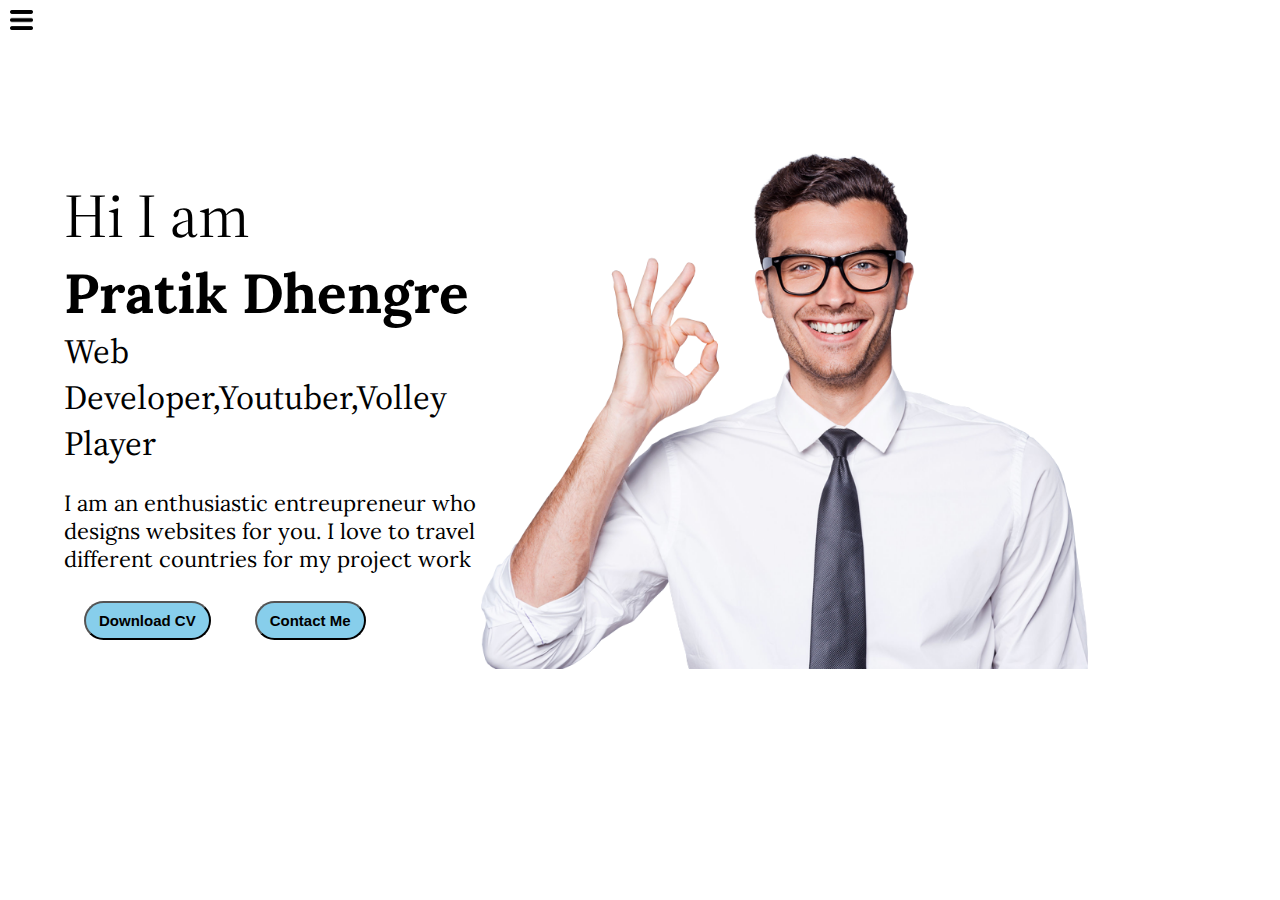
<file: index.html>
<!DOCTYPE html>
<html lang="en">

<head>
    <meta charset="UTF-8">
    <meta http-equiv="X-UA-Compatible" content="IE=edge">
    <meta name="viewport" content="width=device-width, initial-scale=1.0">
    <title>Pratik Dhengre - Web Developer and Designer </title>
    <link rel="stylesheet" href="style.css">
</head>

<body>
    <div class="container">
        <div class="sidebar sidebarGo">
            <nav>
                <ul>
                    <li><a href="/index.html">Home</a></li>
                    <li><a href="/intro.html">My Intro</a></li>
                    <li><a href="/services.html">Services</a></li>
                    <li><a href="/blog.html">Blog</a></li>
                    <li><a href="/contact.html">Contact Me</a></li>
                </ul>
            </nav>
        </div>
        <div class="main">
            <div class="hamburger">
                <img class="ham"src="ham.png" alt="" width="23">
                <img class="cross"src="cross.png" alt="" width="23">
            </div>
            <div class="InfoContainer">
                <div class="devInfo">
                    <div class="hello"> Hi I am</div>
                    <div class="name"> Pratik Dhengre</div>
                    <div class="about"> Web Developer,Youtuber,Volley Player</div>
                    <div class="moreabout">I am an enthusiastic entreupreneur who designs websites for you.
                        I love to travel different countries for my project work </div>
                    <div class="buttons">
                        <a href="/cv.txt" target="_blank">
                        <button class=>Download CV</button></a>
                        <a href="/contact.html"><button>Contact Me</button>
                    </div>
                </div>
                <div class="devPic"><img src="developer.png" alt="Pratik Dhengre"></div>
            </div>
        </div>
        <script src="script.js"></script>
</body>

</html>
</file>
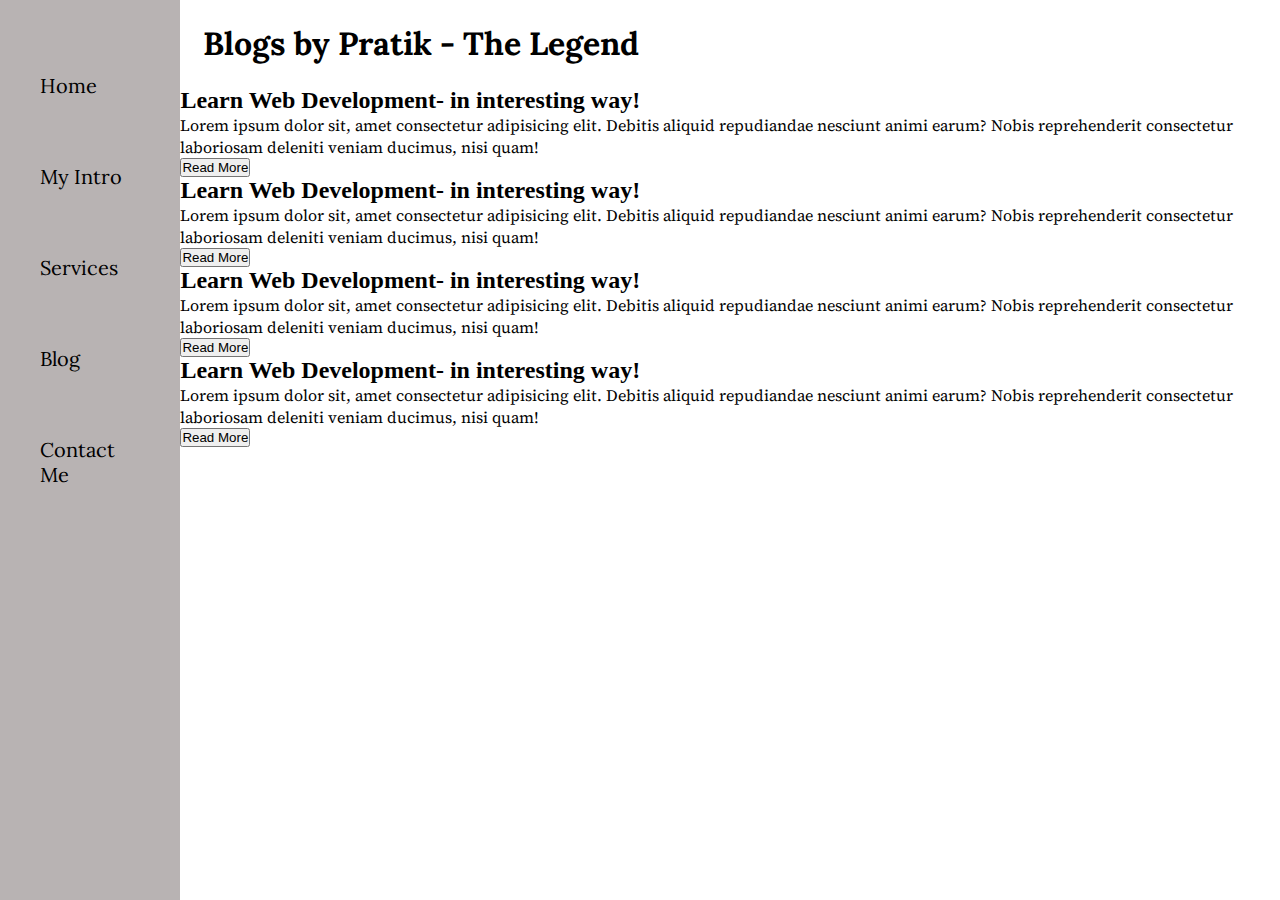
<file: blog.html>
<!DOCTYPE html>
<html lang="en">

<head>
    <meta charset="UTF-8">
    <meta http-equiv="X-UA-Compatible" content="IE=edge">
    <meta name="viewport" content="width=device-width, initial-scale=1.0">
    <title>Pratik Dhengre - Web Developer and Designer </title>
    <link rel="stylesheet" href="style.css">
</head>

<body>
    <div class="container">
        <div class="sidebar">
            <nav>
                <ul>
                    <li><a href="/index.html">Home</a></li>
                    <li><a href="/intro.html">My Intro</a></li>
                    <li><a href="/services.html">Services</a></li>
                    <li><a href="/blog.html">Blog</a></li>
                    <li><a href="/contact.html">Contact Me</a></li>
                </ul>
            </nav>
        </div>
        <div class="main">
            <div class="blogContainer">
                <h1>Blogs by Pratik - The Legend</h1>
                <div class:blogItem>
                    <h2>Learn Web Development- in interesting way!</h2>
                    <p>Lorem ipsum dolor sit, amet consectetur adipisicing elit. Debitis aliquid repudiandae nesciunt animi earum? Nobis reprehenderit consectetur laboriosam deleniti veniam ducimus, nisi quam!</p>
                    <button class="btn btn-sm">Read More</button>
                </div>
                <div class:blogItem>
                    <h2>Learn Web Development- in interesting way!</h2>
                    <p>Lorem ipsum dolor sit, amet consectetur adipisicing elit. Debitis aliquid repudiandae nesciunt animi earum? Nobis reprehenderit consectetur laboriosam deleniti veniam ducimus, nisi quam!</p>
                    <button class="btn btn-sm">Read More</button>
                </div>
                <div class:blogItem>
                    <h2>Learn Web Development- in interesting way!</h2>
                    <p>Lorem ipsum dolor sit, amet consectetur adipisicing elit. Debitis aliquid repudiandae nesciunt animi earum? Nobis reprehenderit consectetur laboriosam deleniti veniam ducimus, nisi quam!</p>
                    <button class="btn btn-sm">Read More</button>
                </div>
                <div class:blogItem>
                    <h2>Learn Web Development- in interesting way!</h2>
                    <p>Lorem ipsum dolor sit, amet consectetur adipisicing elit. Debitis aliquid repudiandae nesciunt animi earum? Nobis reprehenderit consectetur laboriosam deleniti veniam ducimus, nisi quam!</p>
                    <button class="btn btn-sm">Read More</button>
                </div>
            </div>
            </div>
    </div>
</body>

</html>
</file>
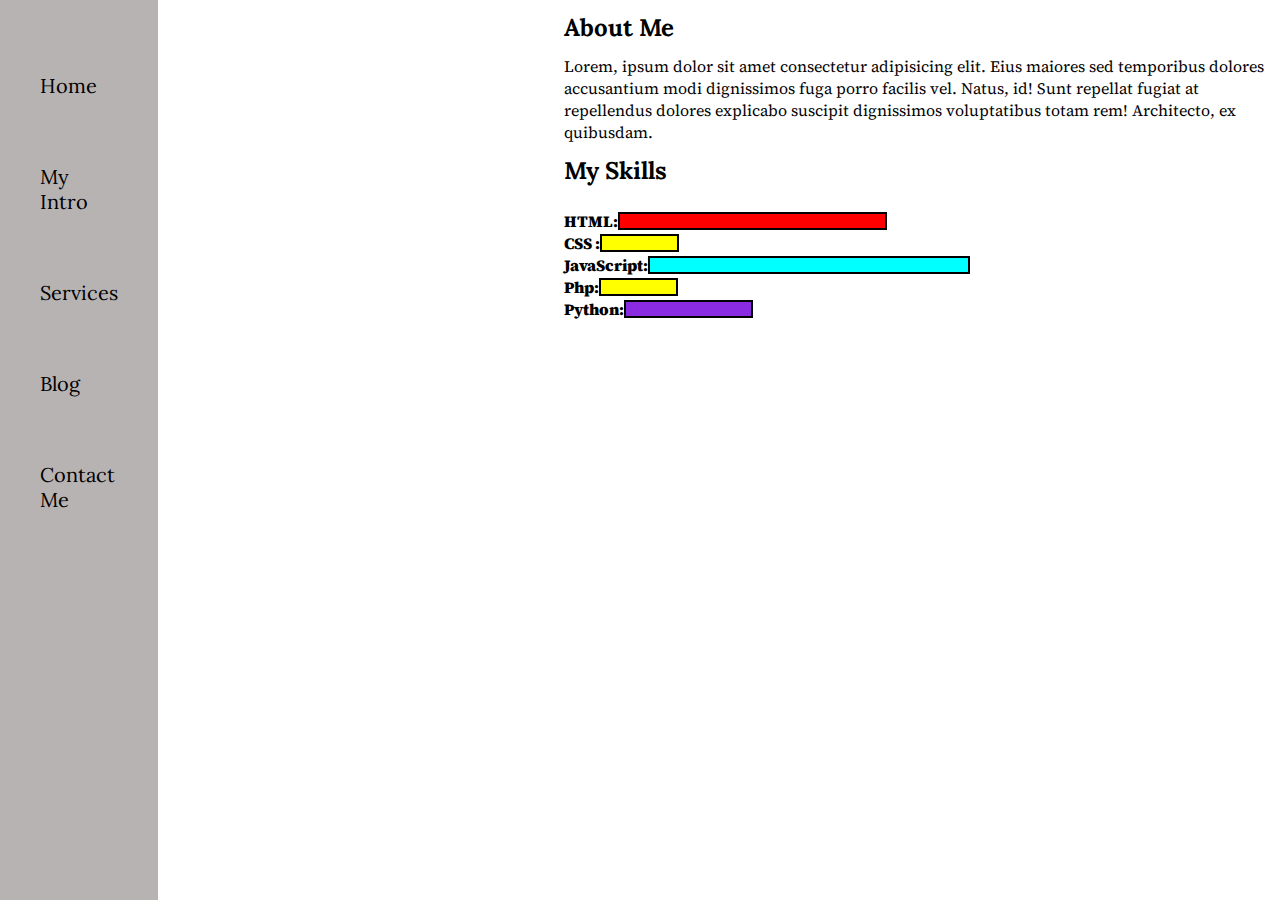
<file: intro.html>
<!DOCTYPE html>
<html lang="en">

<head>
    <meta charset="UTF-8">
    <meta http-equiv="X-UA-Compatible" content="IE=edge">
    <meta name="viewport" content="width=device-width, initial-scale=1.0">
    <title>Pratik Dhengre - Web Developer and Designer </title>
    <link rel="stylesheet" href="style.css">
</head>

<body>
    <div class="container">
        <div class="sidebar">
            <nav>
                <ul>
                    <li><a href="/index.html">Home</a></li>
                    <li><a href="/intro.html">My Intro</a></li>
                    <li><a href="/services.html">Services</a></li>
                    <li><a href="/blog.html">Blog</a></li>
                    <li><a href="/contact.html">Contact Me</a></li>
                </ul>
            </nav>
        </div>
        <div class="main"></div>
        <div class="intro">
        
                <h2 >About Me</h2>
                 <p>Lorem, ipsum dolor sit amet consectetur adipisicing elit. Eius maiores sed temporibus dolores accusantium modi dignissimos fuga porro facilis vel. Natus, id! Sunt repellat fugiat at repellendus dolores explicabo suscipit dignissimos voluptatibus totam rem! Architecto, ex quibusdam.</p>
                 <h2>My Skills</h2>
                 <div class="skillcontainer">
               <div class="skillItem">HTML: <div class="skill hundred"></div></div>
               <div class="skillItem">CSS : <div class="skill t5 "></div></div>
               <div class="skillItem">JavaScript: <div class="skill"></div></div>
               <div class="skillItem">Php: <div class="skill t5"></div></div>
               <div class="skillItem">Python: <div class="skill fifty"></div></div>
          </div>
         

                
       </div>
    </div>
</body>

</html>
</file>
<file: style.css>
@import url('https://fonts.googleapis.com/css2?family=Lora:wght@500&display=swap');
@import url('https://fonts.googleapis.com/css2?family=Lora:wght@500&family=Source+Serif+Pro:wght@300&display=swap');


* {
    margin: 0;
    padding: 0;
}

.sidebar {
    background-color: rgb(184, 179, 179);
    font-family: 'Lora', serif;
    height: 100vh;
    transition: transform 0.3s ease-in;
}

.sidebar nav {
    padding: 40px;


}

.sidebar nav li {
    list-style: none;
    font-size: 20px;
    padding: 33px 0;
}

.sidebar nav li a {
    text-decoration: none;
    color: black;
}

.main {
    /* background-color: yellow;*/
    width: 90vw;
}

.container {
    display: flex;
}

.InfoContainer {
    /* background-color: rgb(74, 145, 196);*/
    height: 58vh;
    width: 80vw;
    margin: 147px auto;
    display: flex;
    justify-content: space-around;
}

.devInfo {
    display: flex;
    justify-content: center;
    flex-direction: column;
    font-family: 'Source Serif Pro', serif;
}

.hello {
    font-size: 62px;
}

.name {
    font-size: 55px;
    font-weight: bold;
    font-family: 'Lora', serif;
}

.about {
    font-size: 34px;
}

.moreabout {
    font-size: 22px;
    margin-top: 23px;
    font-family: 'Lora', serif;
}

.buttons {
    margin-top: 24px;
}

.buttons button{
    padding: 9px 13px;
    border-radius: 44px;
    color: black;
    background-color: skyblue;
    font-weight: bold;
    font-size: 15px;
    margin: 4px 20px;
    cursor: pointer;
}


.btn:hover {
    background-color: white;
    color: blue;
}

.devPic img {
    height: 58vh;
}

.contactform {
    padding: 0 34px;
    padding-top: 144px;
    font-family: 'Lora', serif;


}

.contactform h1 {
    font-family: 'Source Serif Pro', serif;
    padding:12px 0;
}

.contactform form div {
    padding: 10px 0;
    display:flex;
    flex-direction: column;
}
.contactform form div input {
    width:26vw;
    border-radius: 5px;
    margin:6px 0 0 0;
    padding:3px;
}

#emailHelp{
    font-size: 11px;
    color:midnightblue;
    margin:0 5px;
    padding:3px 0 0 0;
}
#form-check{
flex-direction: row;

}
#form-check input{
width: 24px;
margin: 3px 0;

}

.blogItem{
    margin:24px;
    font-family: 'Lora', serif;
    

}
h1{
    font-family: 'Lora', serif;
    margin:23px;
    
}
p{
    font-family: 'Source Serif Pro', serif;
}
.intro h2{
    font-family: 'Lora', serif;
    margin:12px;

}

.intro p{
    font-family: 'Source Serif Pro', serif;
    margin:12px;
}
.skillcontainer{
    padding:12px;

}
.skillItem{
    display:flex;
    align-items: center;
    font-family: 'Source Serif Pro', serif;
    font-weight: 900;

}

.skill{
    width: 318px;
    height: 14px;
    background-color: aqua;
    border: 2px solid black;
}
.hundred{
    width:265px;
    background-color: red;
}
.fifty{
    width:125px;
    background-color: blueviolet;
}
.t5{
    width:75px;
    background-color: yellow;
}

.sidebarGo{
    transform:translate(-443px,0px);
    position:absolute;
}
.hamburger{
    position:absolute;
    cursor: pointer;
    top: 10px;
    left:10px;
}

.cross{
    margin-left: 139px;
    
}
@media (max-width:913px){
    *{
        background-color: violet;
    }
}

.devpic{
    display:none;
}
</file>
